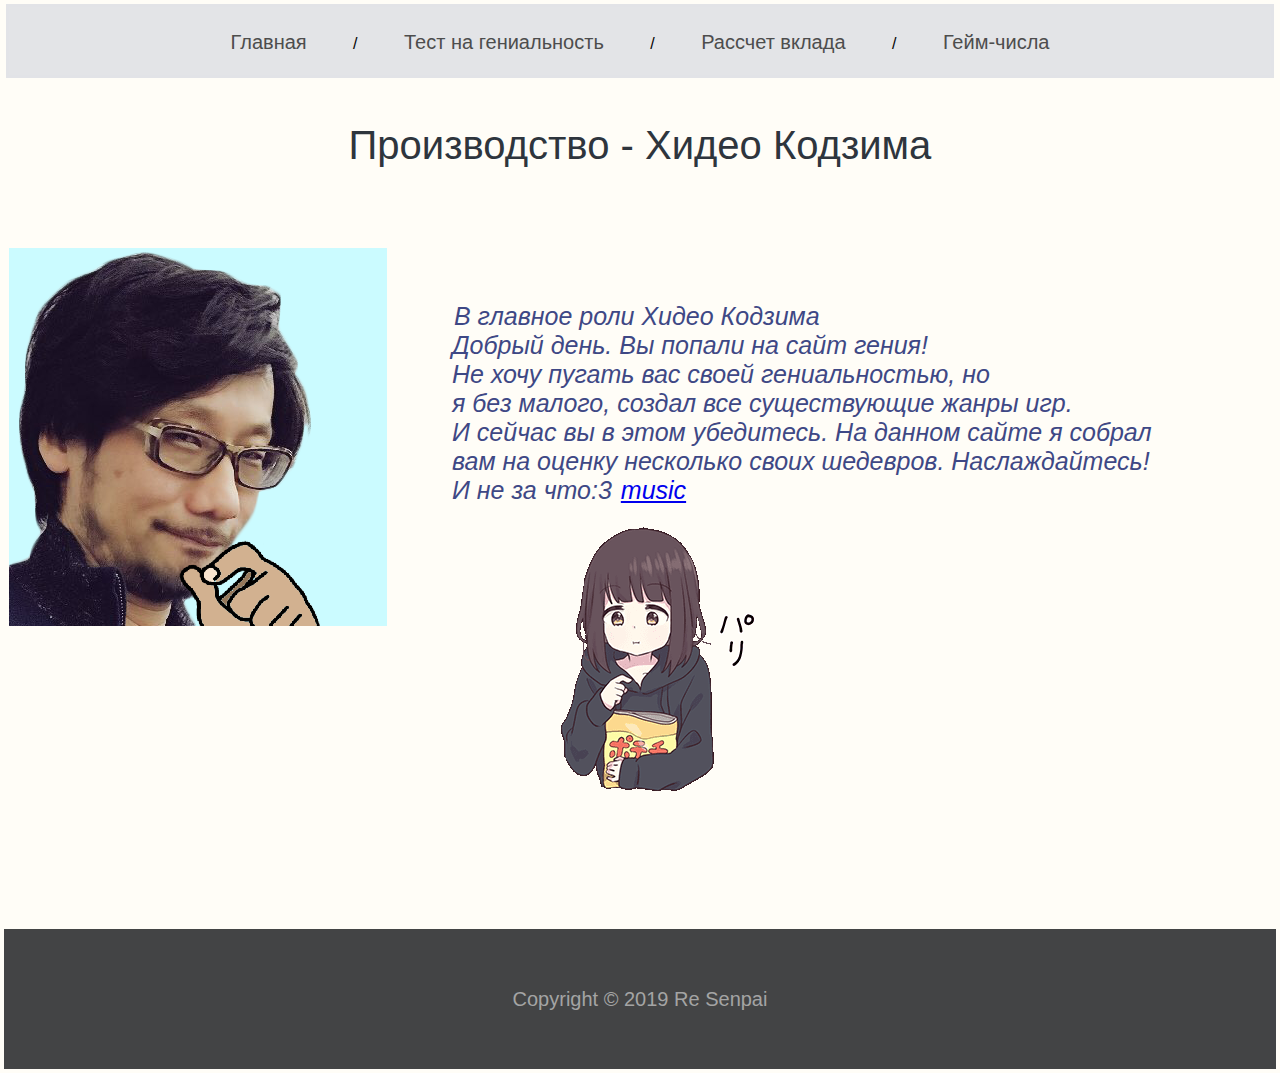
<file: index.html>
<!DOCTYPE html>
<html>
<head>
	<meta charset="utf-8">
	<title>Re senpai site</title>
	<link rel="stylesheet" type="text/css" href="style.css">
</head>

<body>
	<div id="header" class="poncho">
		<a href="index.html">Главная</a> <span> / </span>
		<a href="index_test.html">Тест на гениальность</a> <span> / </span>
		<a href="pandacode.html">Рассчет вклада</a> <span> / </span>
		<a href="index_4isla.html">Гейм-числа</a>	
	</div>

	<div id="content">
		<h1>Производство - Хидео Кодзима</h1>
		<img src="img/kojimaface2.png" alt="Фото гения"> <br>
		<div id="center">
			<div id="box_text">
				<em class="my_style">
					В главное роли Хидео Кодзима <br>
					Добрый день. Вы попали на сайт гения! <br>
					Не хочу пугать вас своей гениальностью, но <br>
					я без малого, создал все существующие жанры игр. <br>
					И сейчас вы в этом убедитесь. На данном сайте я собрал <br>
					вам на оценку несколько своих шедевров. Наслаждайтесь! <br>
					И не за что:3
					<a href="https://soundcloud.com/teamsesh/bones-tryingtocontroltheuncontrollable" target="_blank">music</a> <br>
				</em>
				<img src="img/eat_girl.gif">		
			</div>	
		</div>	
	</div>	

	<div id="footer">
		Copyright ©	2019 Re Senpai
	</div>
</body>
</html>
</file>
<file: style.css>
* {
 margin: 2px;
 padding: 0px;
}

body {
	background-color: #FFFDF7;
	font-family: sans-serif;
}

/*#header {
	border: 3px solid #E2E3E7;
	background-color: #E3E4E7;
	min-width: 1280px;
	height: 50px;
	text-align: center;
	padding-top: 18px;
} */

#header {
    border: 3px solid #E2E3E7;
    background-color: #E3E4E7;
    min-width: 1200px;
    height: 50px;
    text-align: center;
    padding-top: 18px;
}

#center {
	width: 1200px;
	margin: auto;
}

#header a {
 color: #4d4d4d;
 font-size: 20px;
 font-weight: 100;
 text-align: left;
 text-decoration: none;
 height: 30px;
 line-height: 30px;
 display: inline-block;
}

#header span {
	padding: 0 38px;
}

#content {
	height: 806px;
	min-width: 1200px;
	margin: 0 auto;
}

#content h1 {
	min-width: 1200px;
	text-align: center;
	color: #2E353D;
	font-size: 40px;
	font-weight: 300;	
	margin-top: 45px;
	margin-bottom: 75px;
}

#content h3 {
    color: #242424;
    font-size: 35px;
    font-weight: 300;
    text-align: left;
    margin-left: 41px;
    margin-bottom: 52px;
}

#content h5 {
    color:  #242424;
    font-size: 24px;
    text-align: left;
}

#content img {
	margin-left: 5px;
	margin-top: 5px;
}

#content #box_text {
	width: auto;
	float: right;
	position: absolute;
	top: 300px;
	left: 450px;

}

#content #box {
    background-color: #E2E3E7;
    width: 1238px;
    height: 500px;
    margin: 0 auto;
    padding-top: 55px;
    padding-left: 38px;
}

#content #box p {
    color: #242424;
    font-size: 24px;
    font-weight: 100;
    text-align: left;
    margin-top: 37px;
    margin-bottom: 30px;
}

#content #box input {
    border: 1px solid #a0a0a0;
    background-color: #f5f5f5;
    width: 53px;
    height: 39px;
    padding-left: 10px;
    font-size: 20px;
    font-weight: 100;
    margin-bottom: 12px;
    position: relative;
    left: 585px;
    top: -41px;
}

#content #box a {
    display: block;
    float: left;
    background-color:  #8cbbd3;
    color:  #ffffff;
    font-size: 24px;
    font-weight: 300;
    text-align: center;
    text-decoration: none;
    margin-top: 30px;
    padding:11px 51px;
}

#content #box a:hover {
    background-color: #5ba1d3;
}

#content #answer4isla {
    width: 561px;
    height: 50px;
    margin-left: 0px;
    margin-top: 40px;
}

#content #answer4isla h3 {
    margin-left: 0;
    margin-bottom: 0;
    text-align: left;
}


#content #down {
	width: auto;
	float: right;
	position: absolute;
	top: 900px;
	left: 500px

}

#content #down a  {
    color: #40678a;
    font-size: 17px;
    font-weight: 200;
    text-align: center;
    text-decoration: none;
    padding-right:30px;
}

#content #answer4isla a {
   display: block;
    float: right;
    background-color: #8cbbd3;
    color: #ffffff;
    font-size: 24px;
    font-weight: 300;
    text-align: center;
    text-decoration: none;
    padding: 11px 51px;
    position: relative;
    left: 577px;
    bottom: 126px;

}


#footer {
	background-color: #434445;
    min-width: 800px;
    height: 140px;
    margin: 0 auto;
    text-align: center;
    color: #a4a4a4;
    font-size: 20px;
    font-weight: 100;
    line-height: 140px;
	
}


.my_style {
	font-size: 25px;
	color: #3E4885
}

#hack {
	height: 806px;
    min-width: 800px;
    margin: 0 auto;
}

#hack img {
    margin-left: 650px;
    margin-top: 200px;
}
</file>
